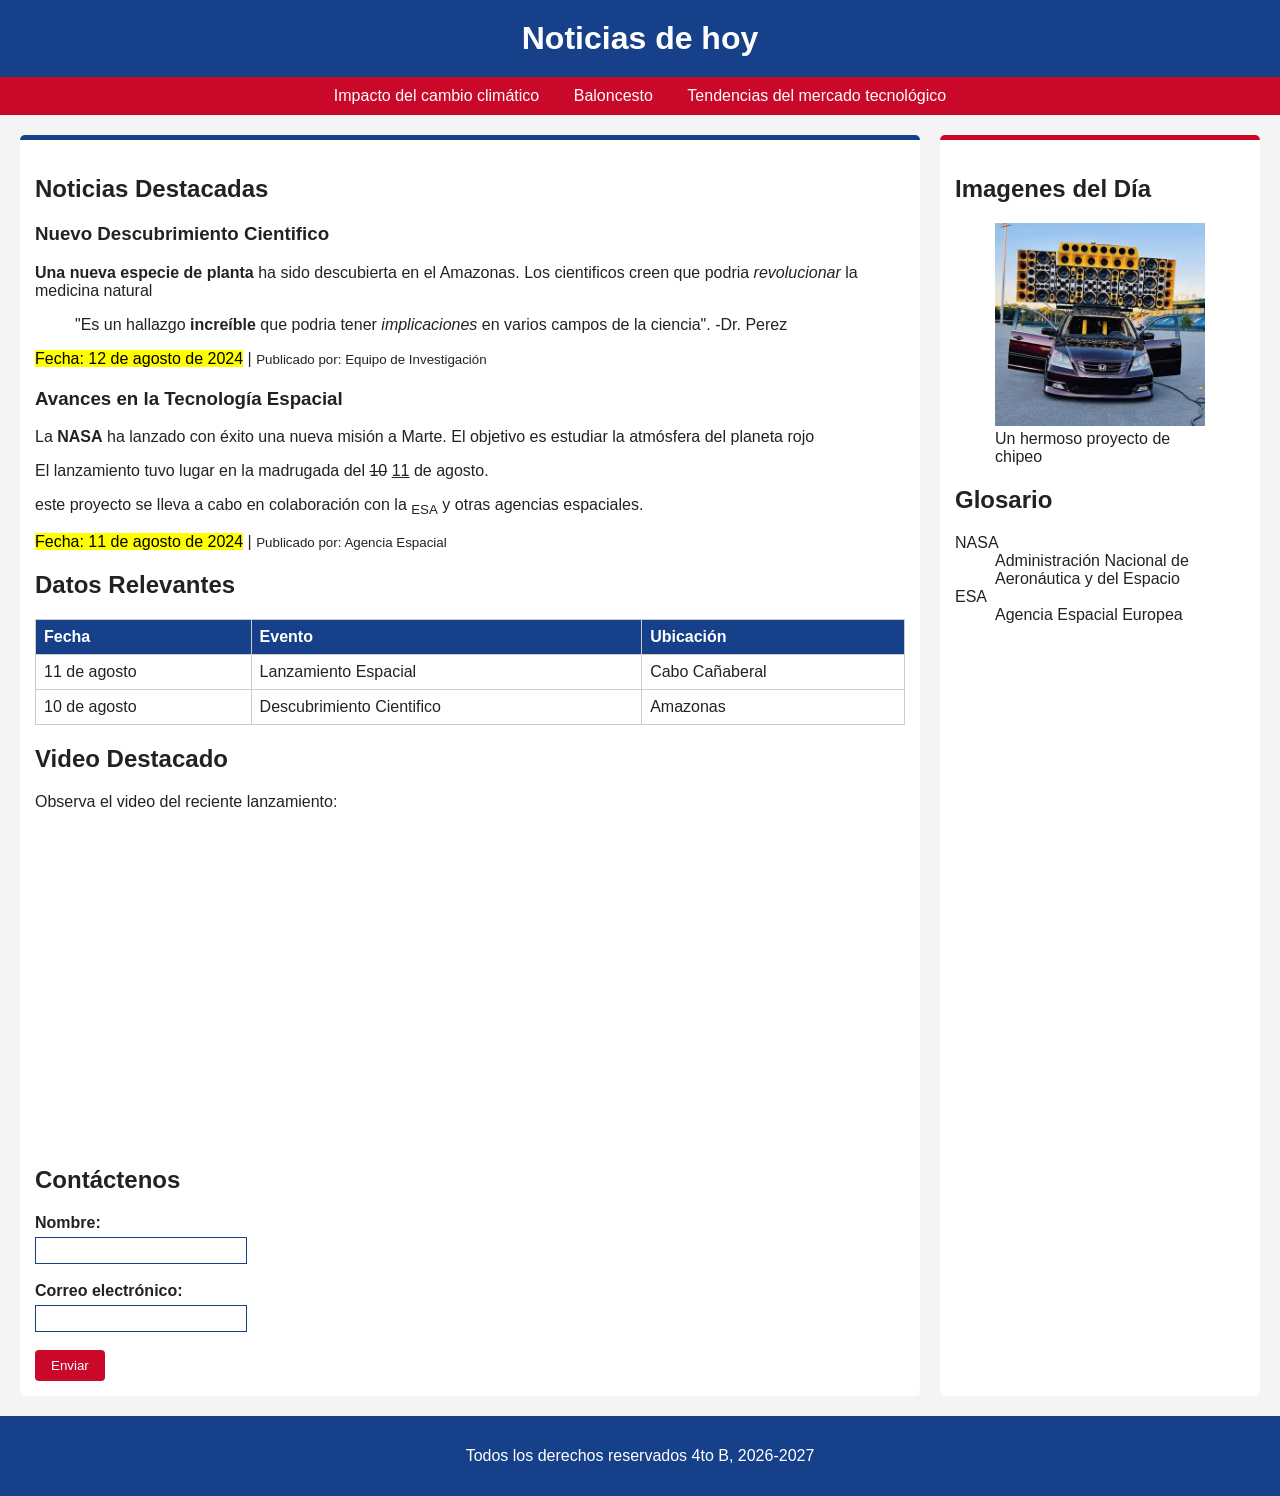
<file: index.html>
<!DOCTYPE html>
<html lang="en">
<head>
    <meta charset="UTF-8">
    <meta name="viewport" content="width=device-width, initial-scale=1.0">
    <title>Noticias Hoy</title>
    <link rel="stylesheet" href="estilos.css">
</head>
<body>

    <!--Encabezado de la pagina-->
<header>
    <h1>Noticias de hoy</h1>
</header>

<!--Menú de navegación-->
<nav>
    <ul>
        <li><a href="#">Impacto del cambio climático</a></li>
        <li><a href="Baloncesto.html">Baloncesto</a></li>
        <li><a href="#">Tendencias del mercado tecnológico</a></li>
    </ul>
</nav>

<!--Contenedor principal: Sección de contenido y aside-->
<div class="contenedor">

    <!--Sección principal (Lado izquierdo)-->

    <section>
        <h2>Noticias Destacadas</h2>

        <article>
            <h3>Nuevo Descubrimiento Cientifico</h3>
            <p><b>Una nueva especie de planta</b> ha sido descubierta en el Amazonas. Los cientificos creen que podria <i>revolucionar</i> la medicina natural</p>
            <blockquote>"Es un hallazgo <strong>increíble</strong> que podria tener <em>implicaciones</em> en varios campos de la ciencia". -Dr. Perez</blockquote>
            <p><mark>Fecha: 12 de agosto de 2024</mark> | <small>Publicado por: Equipo de Investigación</small></p>
        </article>

        <article>
            <h3>Avances en la Tecnología Espacial</h3>
            <p>La <b>NASA</b> ha lanzado con éxito una nueva misión a Marte. El objetivo es estudiar la atmósfera del planeta rojo</p>
            <p>El lanzamiento tuvo lugar en la madrugada del <del>10</del> <ins>11</ins> de agosto.</p>
            <p>este proyecto se lleva a cabo en colaboración con la <sub>ESA</sub> y otras agencias espaciales.</p>
            <p><mark>Fecha: 11 de agosto de 2024</mark> | <small>Publicado por: Agencia Espacial</small></p>
        </article>

        <h2>Datos Relevantes</h2>
        <table>
            <tr>
                <th>Fecha</th>
                <th>Evento</th>
                <th>Ubicación</th>
            </tr>
            <tr>
                <td>11 de agosto</td>
                <td>Lanzamiento Espacial</td>
                <td>Cabo Cañaberal</td>
            </tr>
            <tr>
                <td>10 de agosto</td>
                <td>Descubrimiento Cientifico</td>
                <td>Amazonas</td>
            </tr>
        </table>

        <h2>Video Destacado</h2>
        <p>Observa el video del reciente lanzamiento:</p>
        <iframe width="560" height="315" src="https://www.youtube.com/embed/-7KLg7YXkZA?si=wP01zV_pI93uImyV" title="YouTube video player" frameborder="0" allow="accelerometer; autoplay; clipboard-write; encrypted-media; gyroscope; picture-in-picture; web-share" referrerpolicy="strict-origin-when-cross-origin" allowfullscreen></iframe>

        <h2>Contáctenos</h2>
        <form action="#" method="post">
            <label for="nombre">Nombre:</label><br>
            <input type="text" id="nombre" name="nombre"><br><br>
            <label for="email">Correo electrónico:</label><br>
            <input type="email" id="email"  name="email"><br><br>
            <input type="submit" value="Enviar">
        </form>
    </section>

    <!--Aside (Columna lateral)-->
    <aside>
        <h2>Imagenes del Día</h2>
        <figure>
            <img src="images.jpg" alt="guagua de chipeo" width="300" height="300">
            <figcaption>Un hermoso proyecto de chipeo</figcaption>
        </figure>

        <h2>Glosario</h2>
        <dl>
            <dt>NASA</dt>
            <dd>Administración Nacional de Aeronáutica y del Espacio</dd>
            <dt>ESA</dt>
            <dd>Agencia Espacial Europea</dd>
        </dl>
    </aside>
</div>

<!--Pie de pagina-->
<footer>
    <p>Todos los derechos reservados 4to B, 2026-2027</p>
</footer>
    
</body>
</html>
</file>
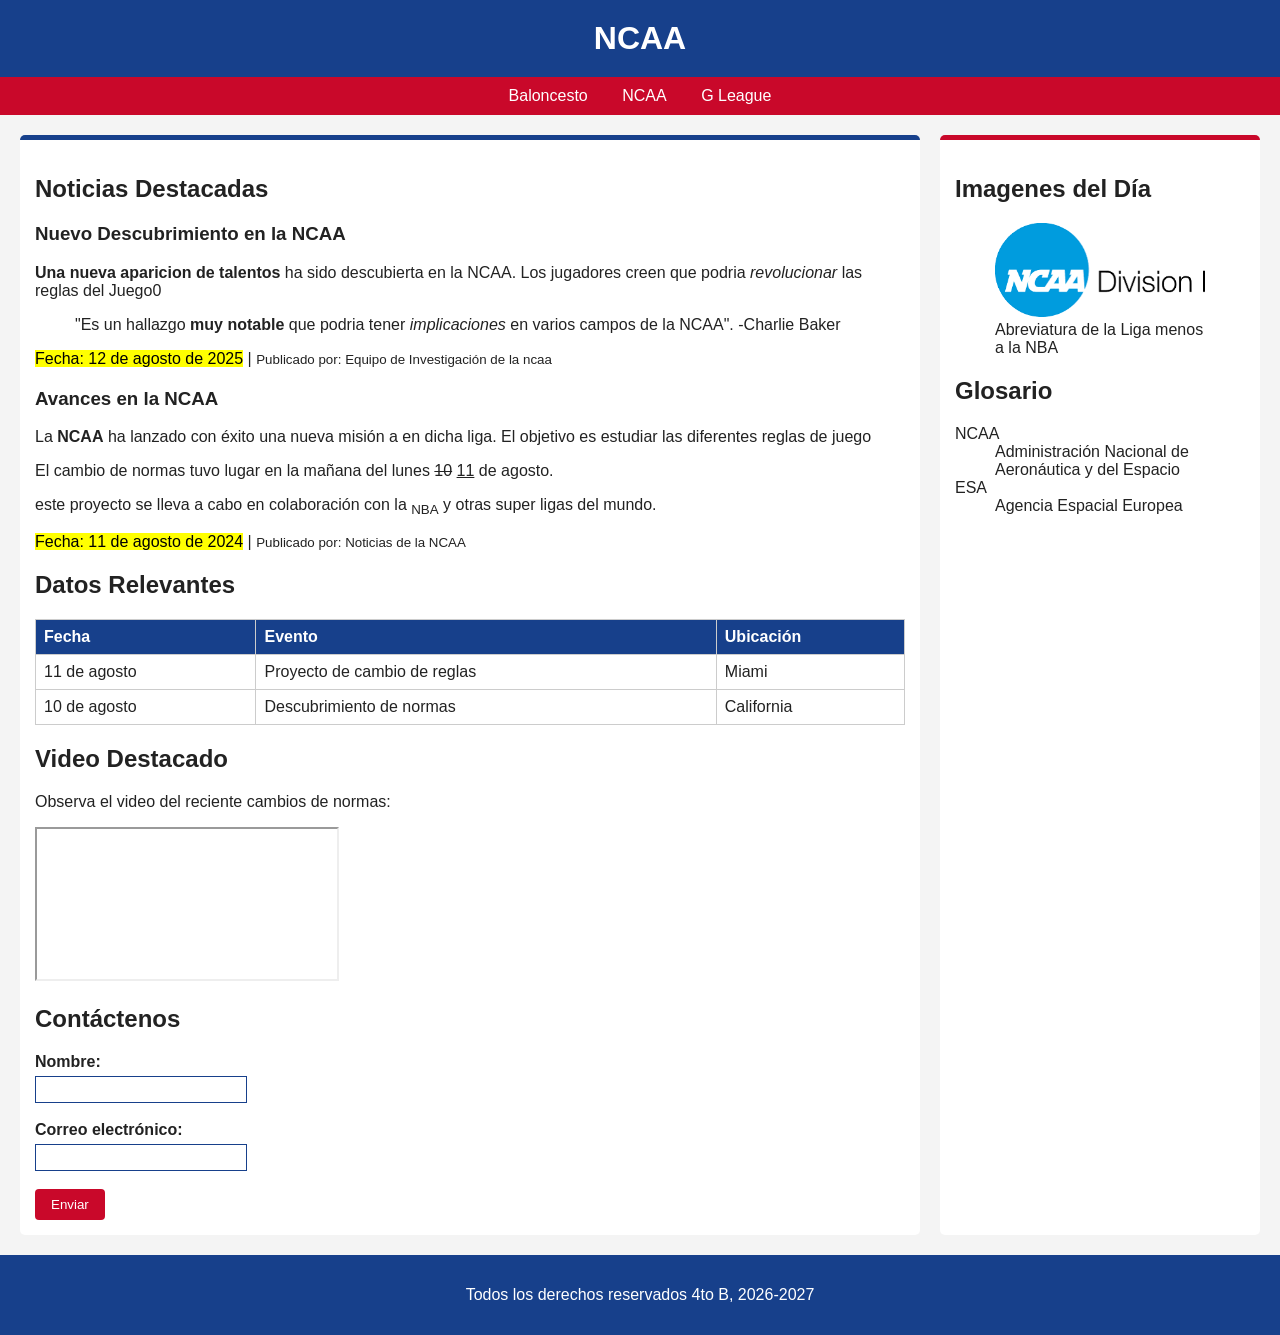
<file: NCAA.html>
<!DOCTYPE html>
<html lang="en">
<head>
    <meta charset="UTF-8">
    <meta name="viewport" content="width=device-width, initial-scale=1.0">
    <title>Noticias Hoy</title>
    <link rel="stylesheet" href="estilos.css">
</head>
<body>

    <!--Encabezado de la pagina-->
<header>
    <h1>NCAA</h1>
</header>

<!--Menú de navegación-->
<nav>
    <ul>
        <li><a href="Baloncesto.html">Baloncesto</a></li>
        <li><a href="NCAA.html">NCAA</a></li>
        <li><a href="NBAGLEAGUE.html">G League</a></li>
    </ul>
</nav>

<!--Contenedor principal: Sección de contenido y aside-->
<div class="contenedor">

    <!--Sección principal (Lado izquierdo)-->

    <section>
        <h2>Noticias Destacadas</h2>

        <article>
            <h3>Nuevo Descubrimiento en la NCAA</h3>
            <p><b>Una nueva aparicion de talentos</b> ha sido descubierta en la NCAA. Los jugadores creen que podria <i>revolucionar</i> las reglas del Juego0</p>
            <blockquote>"Es un hallazgo <strong>muy notable</strong> que podria tener <em>implicaciones</em> en varios campos de la NCAA". -Charlie Baker</blockquote>
            <p><mark>Fecha: 12 de agosto de 2025</mark> | <small>Publicado por: Equipo de Investigación de la ncaa</small></p>
        </article>

        <article>
            <h3>Avances en la NCAA</h3>
            <p>La <b>NCAA</b> ha lanzado con éxito una nueva misión a en dicha liga. El objetivo es estudiar las diferentes reglas de juego</p>
            <p>El cambio de normas tuvo lugar en la mañana del lunes <del>10</del> <ins>11</ins> de agosto.</p>
            <p>este proyecto se lleva a cabo en colaboración con la <sub>NBA</sub> y otras super ligas del mundo.</p>
            <p><mark>Fecha: 11 de agosto de 2024</mark> | <small>Publicado por: Noticias de la NCAA</small></p>
        </article>

        <h2>Datos Relevantes</h2>
        <table>
            <tr>
                <th>Fecha</th>
                <th>Evento</th>
                <th>Ubicación</th>
            </tr>
            <tr>
                <td>11 de agosto</td>
                <td>Proyecto de cambio de reglas</td>
                <td>Miami</td>
            </tr>
            <tr>
                <td>10 de agosto</td>
                <td>Descubrimiento de normas</td>
                <td>California</td>
            </tr>
        </table>

        <h2>Video Destacado</h2>
        <p>Observa el video del reciente cambios de normas:</p>
        <iframe> wtich="560" height="315"
            src=<iframe width="560" height="315" src="https://www.youtube.com/embed/Avt-Mcr3_sw?si=irp7UHS6z8jVkcnJ" title="YouTube video player" frameborder="0" allow="accelerometer; autoplay; clipboard-write; encrypted-media; gyroscope; picture-in-picture; web-share" referrerpolicy="strict-origin-when-cross-origin" allowfullscreen></iframe>
        

        <h2>Contáctenos</h2>
        <form action="#" method="post">
            <label for="nombre">Nombre:</label><br>
            <input type="text" id="nombre" name="nombre"><br><br>
            <label for="email">Correo electrónico:</label><br>
            <input type="email" id="email"  name="email"><br><br>
            <input type="submit" value="Enviar">
        </form>
    </section>

    <!--Aside (Columna lateral)-->
    <aside>
        <h2>Imagenes del Día</h2>
        <figure>
            <img src="NCAA.png" alt="Liga menor de la NBA" width="300" height="300">
            <figcaption>Abreviatura de la Liga menos a la NBA</figcaption>
        </figure>

        <h2>Glosario</h2>
        <dl>
            <dt>NCAA</dt>
            <dd>Administración Nacional de Aeronáutica y del Espacio</dd>
            <dt>ESA</dt>
            <dd>Agencia Espacial Europea</dd>
        </dl>
    </aside>
</div>

<!--Pie de pagina-->
<footer>
    <p>Todos los derechos reservados 4to B, 2026-2027</p>
</footer>
    
</body>
</html>
</file>
<file: estilos.css>
/* 1. Estilos generales de la página */
body {
    font-family: Arial, sans-serif;
    margin: 0;
    padding: 0;
    background-color: #f4f4f4; /* Gris claro */
    color: #222;
}

/* 2. Encabezado (Header) */
header {
    background-color: #17408B; /* Azul NBA */
    text-align: center;
    padding: 20px;
}

header h1 {
    margin: 0;
    color: white;
}

/* 3. Menú de navegación */
nav {
    background-color: #C9082A; /* Rojo NBA */
    padding: 10px;
}

nav ul {
    list-style: none;
    margin: 0;
    padding: 0;
    text-align: center;
}

nav ul li {
    display: inline-block;
    margin: 0 15px;
}

nav ul li a {
    color: white;
    text-decoration: none;
}

nav ul li a:hover {
    text-decoration: underline;
}

/* 4. Contenedor principal */
.contenedor {
    display: flex;
    flex-wrap: wrap;
    gap: 20px;
    padding: 20px;
}

/* 5. Sección principal */
.contenedor section {
    flex: 3;
    background-color: white;
    padding: 15px;
    border-radius: 5px;
    border-top: 5px solid #17408B;
}

/* 6. Aside */
.contenedor aside {
    flex: 1;
    background-color: white;
    padding: 15px;
    border-radius: 5px;
    border-top: 5px solid #C9082A;
}

/* 7. Artículos */
article {
    margin-bottom: 20px;
}

/* 8. Imágenes */
img {
    max-width: 100%;
    height: auto;
}

/* 9. Tablas */
table {
    width: 100%;
    border-collapse: collapse;
    margin-top: 10px;
}

th, td {
    border: 1px solid #ccc;
    padding: 8px;
    text-align: left;
}

th {
    background-color: #17408B;
    color: white;
}

/* 10. Formulario de contacto */
form label {
    font-weight: bold;
}

form input[type="text"],
form input[type="email"] {
    padding: 5px;
    width: 200px;
    margin-top: 5px;
    border: 1px solid #17408B;
}

form input[type="submit"] {
    background-color: #C9082A;
    color: white;
    border: none;
    padding: 8px 16px;
    border-radius: 4px;
    cursor: pointer;
}

form input[type="submit"]:hover {
    background-color: #17408B;
}

/* 11. Pie de página */
footer {
    background-color: #17408B;
    color: white;
    text-align: center;
    padding: 15px;
}

footer a {
    color: white;
}
</file>
